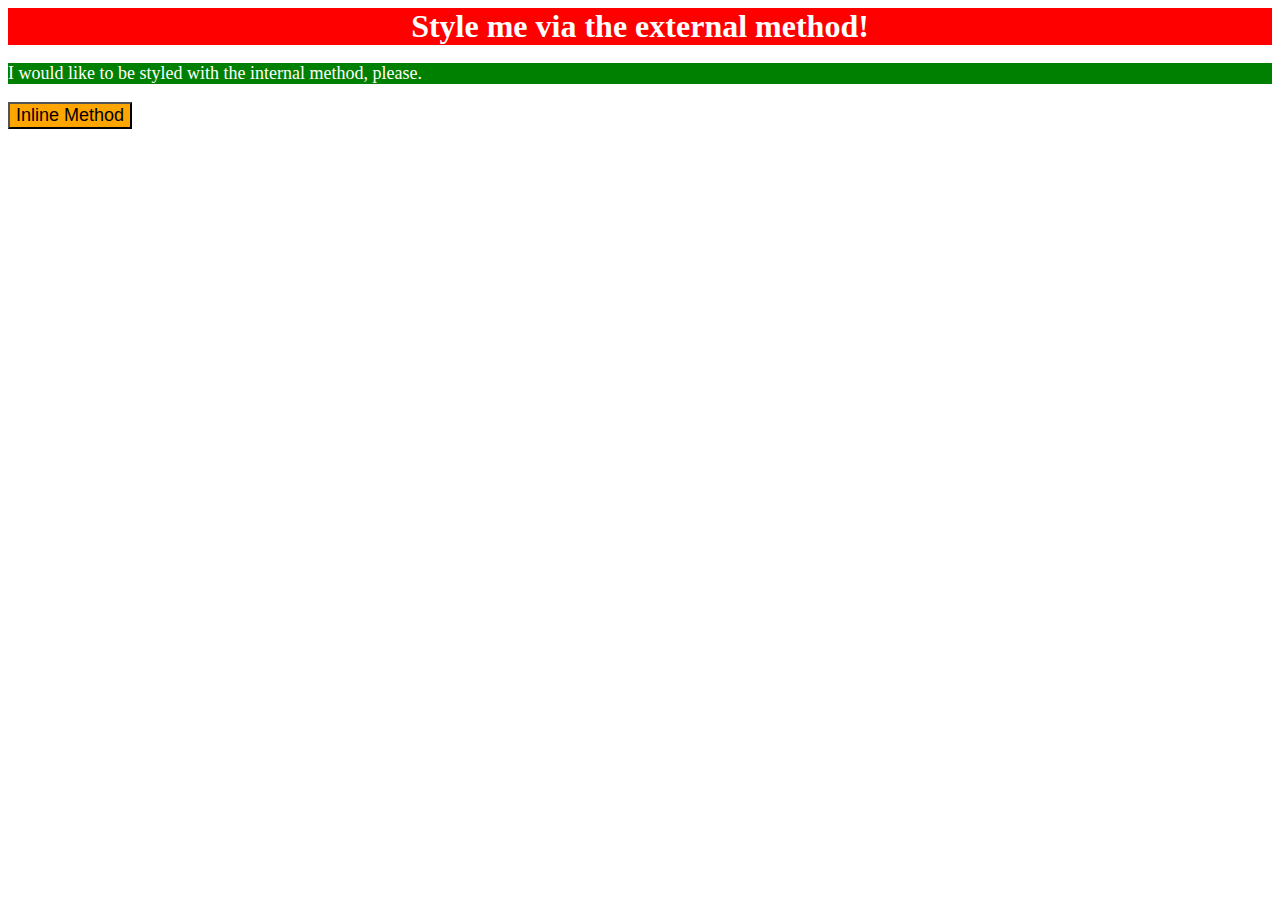
<file: foundations/01-css-methods/index.html>
<!DOCTYPE html>
<html lang="en">
  <head>
    <meta charset="UTF-8">
    <meta http-equiv="X-UA-Compatible" content="IE=edge">
    <meta name="viewport" content="width=device-width, initial-scale=1.0">
    <title>Methods for Adding CSS</title>

    <link rel="stylesheet" href="adding-css.css">
    <style>
      p {
        background-color: green;
        color: white;
        font-size: 18px;
      }
    </style>
  </head>
  <body>
    <div>Style me via the external method!</div>
    <p>I would like to be styled with the internal method, please.</p>
    <button style="background-color: orange; font-size: 18px">Inline Method</button>
  </body>
</html>
</file>
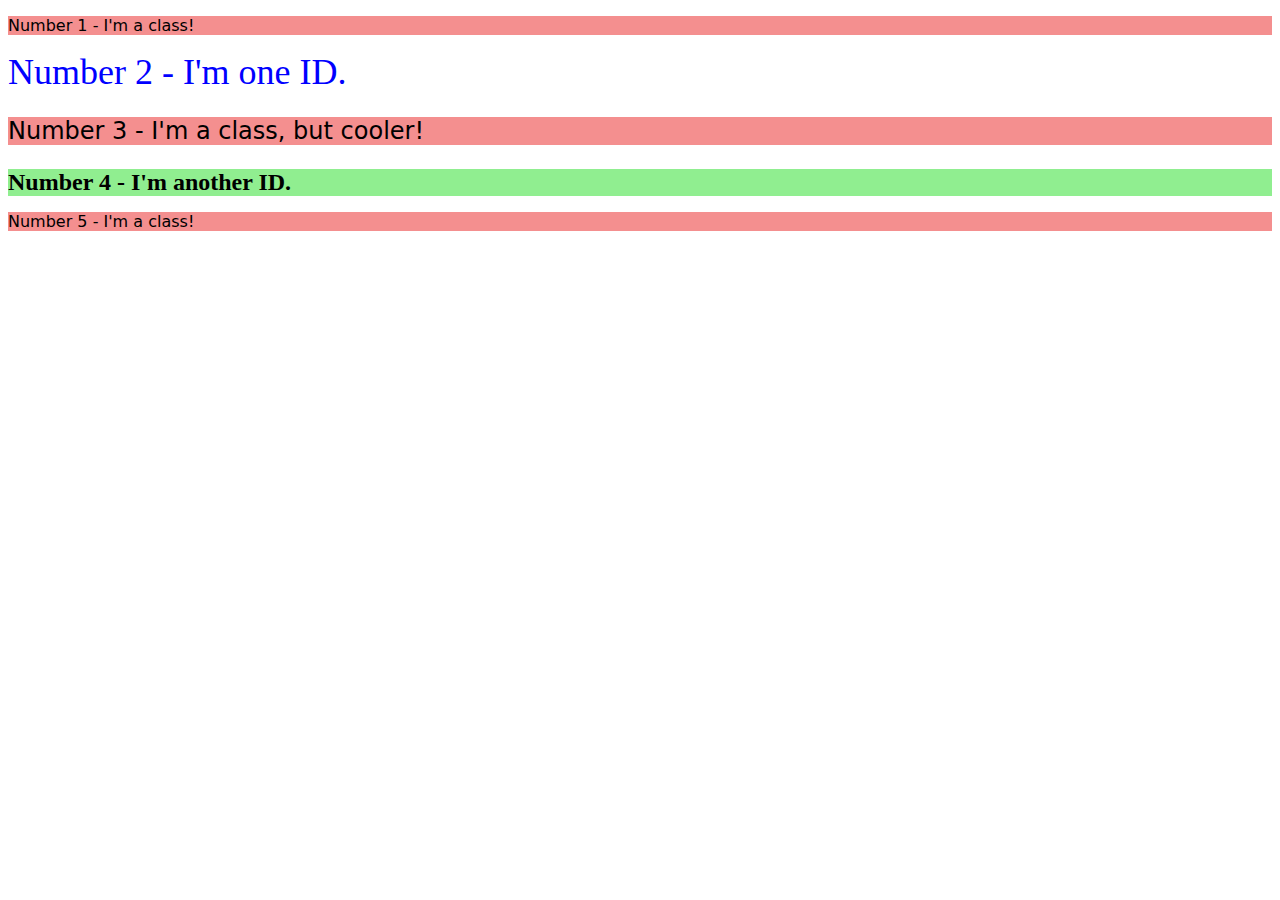
<file: foundations/02-class-id-selectors/index.html>
<!DOCTYPE html>
<html lang="en">
  <head>
    <meta charset="UTF-8">
    <meta http-equiv="X-UA-Compatible" content="IE=edge">
    <meta name="viewport" content="width=device-width, initial-scale=1.0">
    <title>Class and ID Selectors</title>
    <link rel="stylesheet" href="style.css">
  </head>
  <body>
    <p>Number 1 - I'm a class!</p>
    <div id="blue-text">Number 2 - I'm one ID.</div>
    <p class="big-text">Number 3 - I'm a class, but cooler!</p>
    <div id="green-text">Number 4 - I'm another ID.</div>
    <p>Number 5 - I'm a class!</p>
  </body>
</html>
</file>
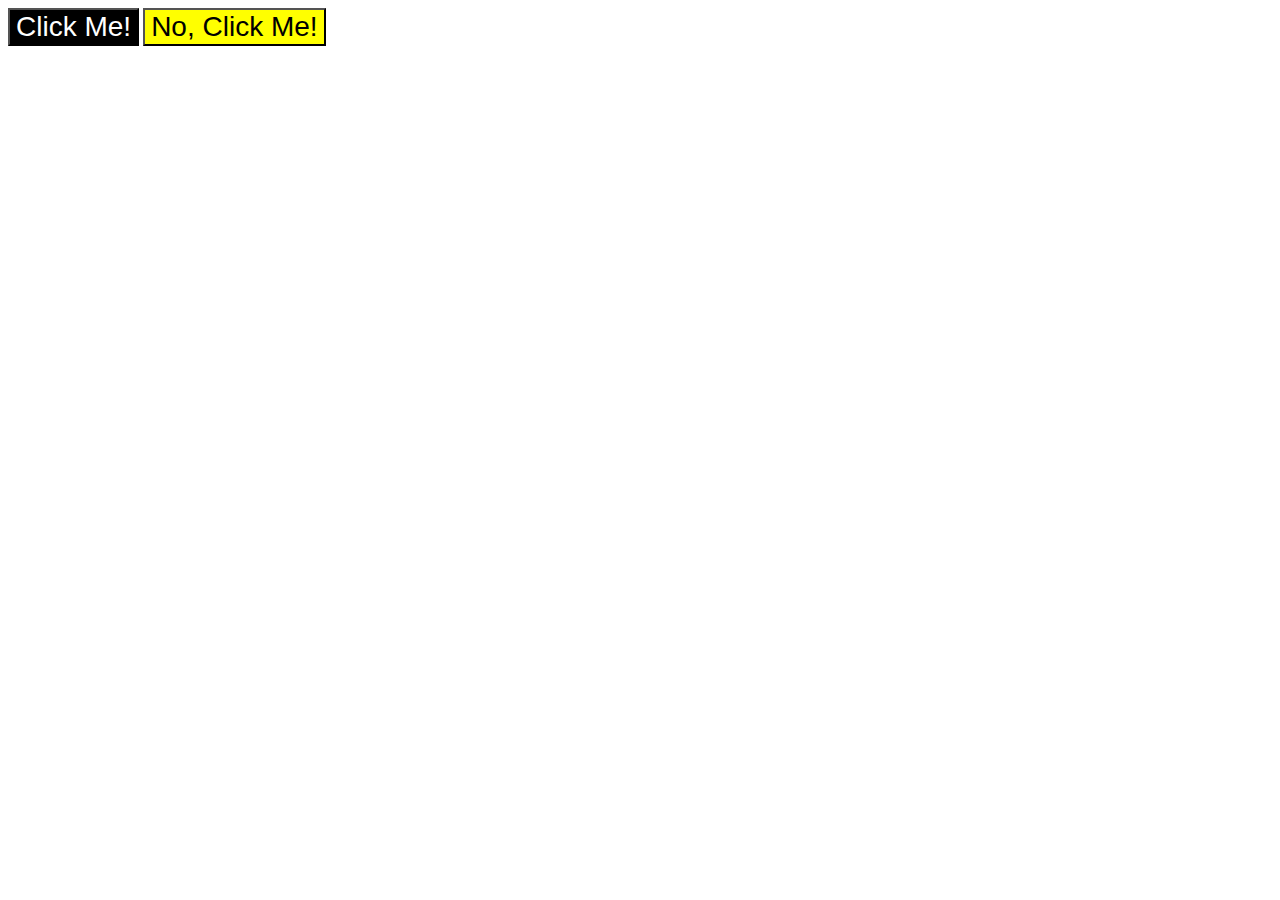
<file: foundations/03-grouping-selectors/index.html>
<!DOCTYPE html>
<html lang="en">
  <head>
    <meta charset="UTF-8">
    <meta http-equiv="X-UA-Compatible" content="IE=edge">
    <meta name="viewport" content="width=device-width, initial-scale=1.0">
    <title>Grouping Selectors</title>
    <link rel="stylesheet" href="style.css">
  </head>
  <body>
    <button class="black-background white-text">Click Me!</button>
    <button class="yellow-background">No, Click Me!</button>
  </body>
</html>
</file>
<file: foundations/01-css-methods/adding-css.css>
div {
    background-color: red;
    color: white;
    font-size: 32px;
    text-align: center;
    font-weight: bold;

}

p {

}

button {

}
</file>
<file: foundations/02-class-id-selectors/style.css>
p {
    background-color:rgb(244, 143, 143);
    font-family: Verdana, DejaVu Sans, sans-serif;
}

#blue-text {
    color: blue;
    font-size: 36px;
}

.big-text {
    font-size: 24px;
}

#green-text {
    background-color: lightgreen;
    font-size: 24px;
    font-weight: bold;
}
</file>
<file: foundations/03-grouping-selectors/style.css>
button {
    font-size: 28px;
    font-family: Helvetica, 'Times New Roman', serif sans-serif;
}

.yellow-background {
    background-color: yellow;
}

.black-background {
    background-color: black;
}

.white-text {
    color: white;
}
</file>
